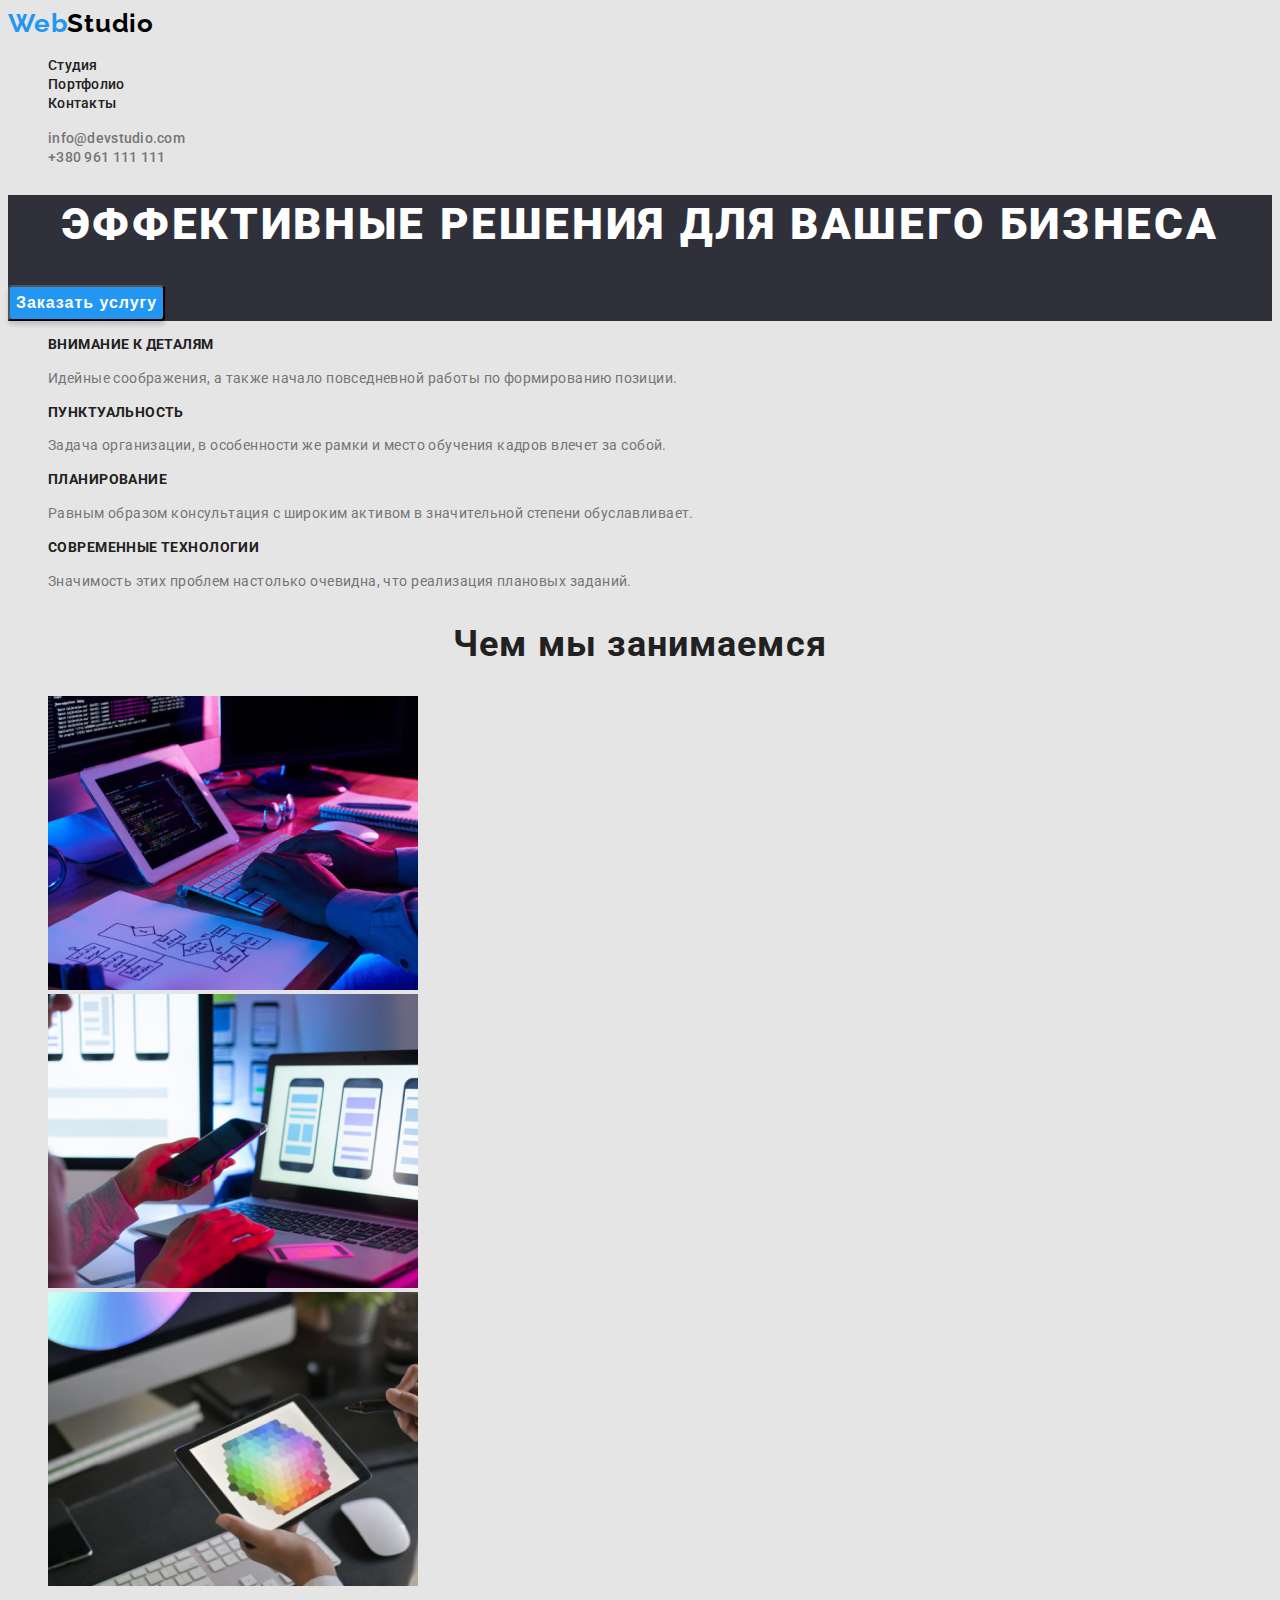
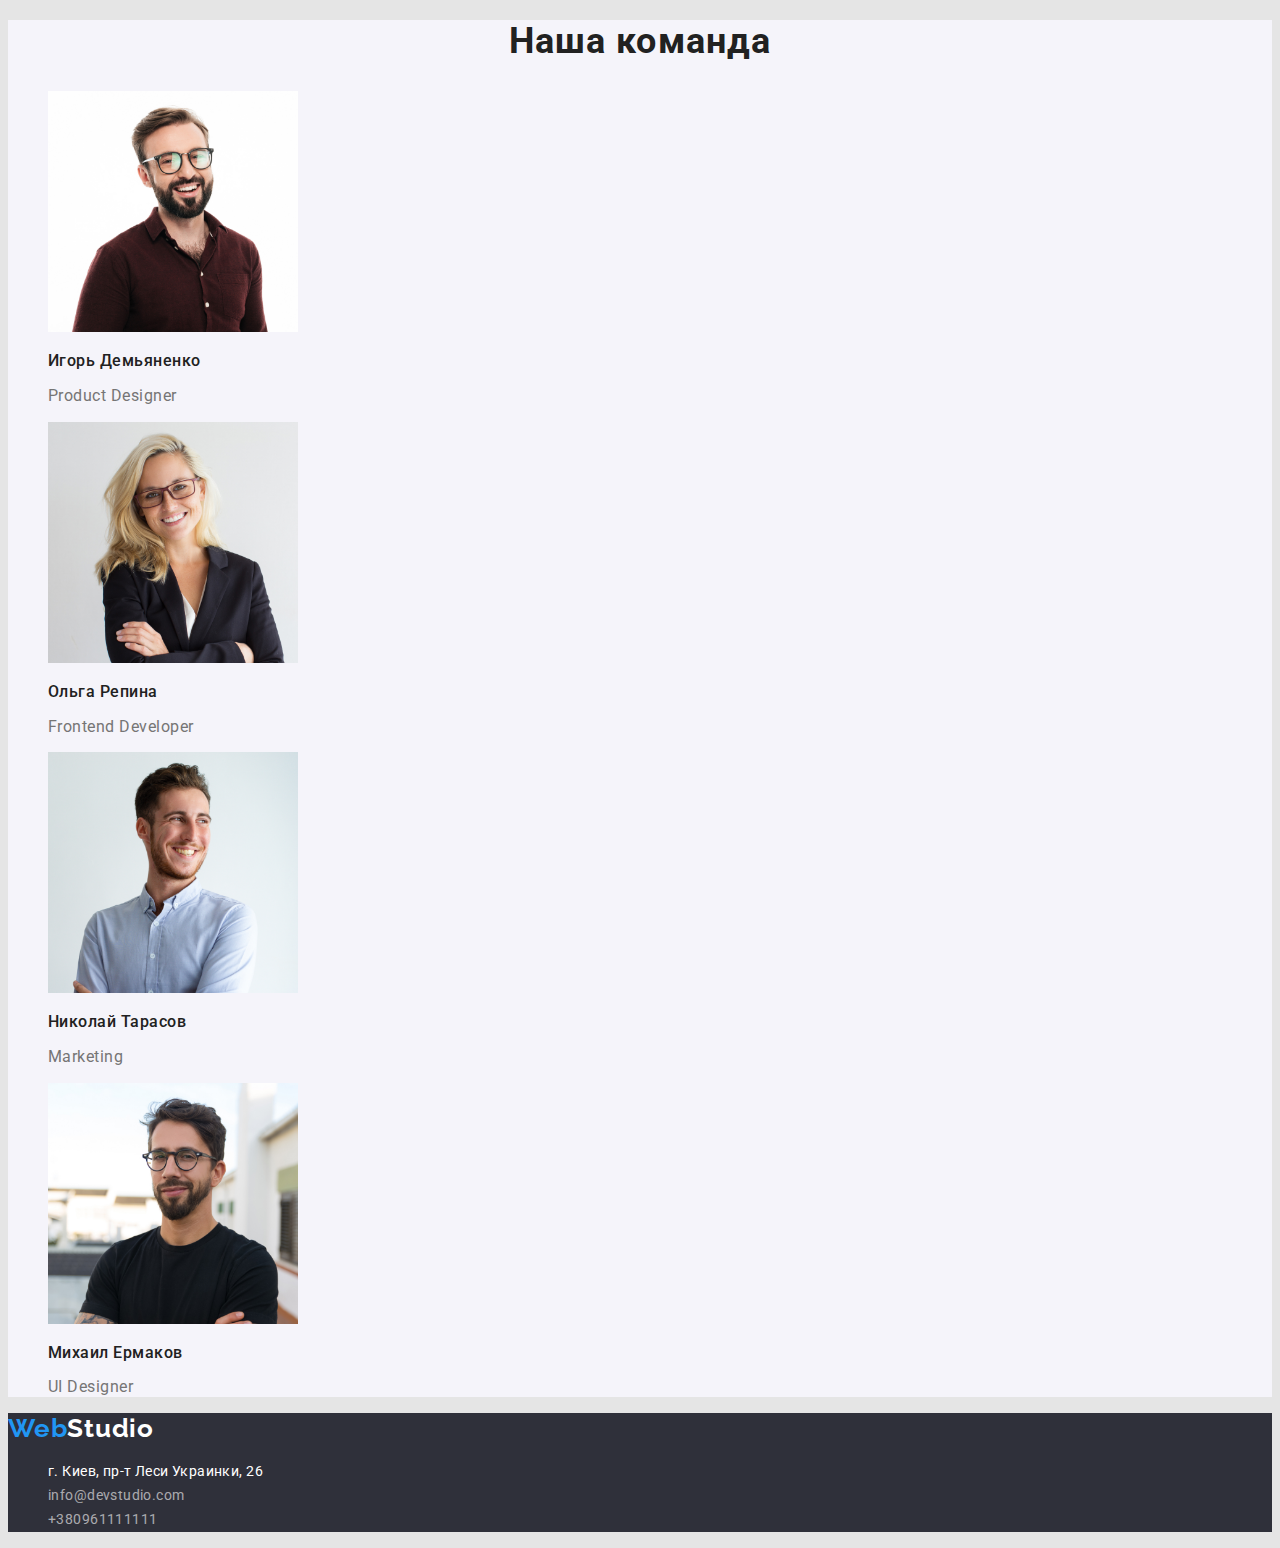
<file: index.html>
<!DOCTYPE html>
<html lang="RU">
<head>
    <meta charset="UTF-8">
    <meta http-equiv="X-UA-Compatible" content="IE=edge">
    <meta name="viewport" content="width=device-width, initial-scale=1.0">
    <title>Вебстудія</title>
    <link rel="preconnect" href="https://fonts.googleapis.com">
    <link rel="preconnect" href="https://fonts.gstatic.com" crossorigin>
    <link href="https://fonts.googleapis.com/css2?family=Roboto:wght@400;500;700;900&display=swap" rel="stylesheet">
    <link rel="preconnect" href="https://fonts.googleapis.com">
    <link rel="preconnect" href="https://fonts.gstatic.com" crossorigin>
    <link href="https://fonts.googleapis.com/css2?family=Raleway:wght@700&family=Roboto:wght@400;500;700;900&display=swap"
                  rel="stylesheet">
    <link rel="stylesheet" href="css/styles.css">
</head>
<body>
    <!-- шапка -->
    <header class="header">
            <a href="" class="logo link" >Web<span class="logo-one">Studio</span> </a>
    <nav>
        
   <ul class="header-list list">
        <li class="heder-item">
            <a href="" class="heder-link link">Студия</a>
         </li>
        <li class="heder-item">
            <a href="./portfolio.html"class="heder-link link">Портфолио</a> 
        </li>
        <li class="heder-item">
            <a href=""class="heder-link link">Контакты</a>
        </li>
   </ul>

    </nav>
   <ul class="heder-nav list">
        <li class="heder-mail-item">
            <a class="heder-mail-tel link" href="info@devstudio.com">info@devstudio.com</a>
        </li>
        <li class="heder-tel-item">
            <a class="heder-mail-tel link" href="tel:+380961111111">+380 961 111 111</a>
        </li>
   </ul>
</header>
    
<main>
    <!-- герой -->
    <section class="hero">
    <h1 class="hero-text link">Эффективные решения для вашего бизнеса</h1>
    <button  class="hero-button" type="button">Заказать услугу</button> 
    </section> 

   <!-- опис -->
    <section class="about">
        <ul class="about-list list">
            <li class="about-item">
                <h3 class="about-title link">Внимание к деталям</h3>
                <p class="about-text link">Идейные соображения, а также начало повседневной работы по формированию позиции.</p>
             </li>
            <li class="about-item">
                <h3 class="about-title link">Пунктуальность</h3> 
                 <p class="about-text link">Задача организации, в особенности же рамки и место обучения кадров влечет за собой.</p>
            </li>
            <li class="about-item">
                <h3 class="about-title link">Планирование</h3> 
                 <p class="about-text link">Равным образом консультация с широким активом в значительной степени обуславливает.</p>
            </li>
            <li class="about-item">
                <h3 class="about-title link">Современные технологии</h3> 
                 <p class="about-text link">Значимость этих проблем настолько очевидна, что реализация плановых заданий.</p>
            </li>
        </ul>
    </section>
    <!-- вид роботи -->
<section class="work">
    <h2 class="work-title link">Чем мы занимаемся</h2>
        <ul class="work-list list">
            <li class="work-item">
                <img src="./img/box1.jpg" alt="кляцаєм по клаві">
            </li>
            <li class="work-item"> 
                <img src="./img/box2.jpg" alt="тримаємо телефон">
            </li>
            <li class="work-item">
                <img src="./img/box3.jpg" alt="вибираєм колір">
            </li>
        </ul>   
</section>
<!-- працівники -->
<section class="team">

<h2 class="team-title" >Наша команда</h2>
    
<ul class="team-list list">
    <li class="team-item">
        <img src="./img/img1.jpg" alt="Ігор" width="250">
        <h3 class="team-text link">Игорь Демьяненко</h3>
        <p class="team-text-work link">Product Designer</p>
    </li>
    <li class="team-item">
        <img src="./img/img2.jpg" alt="Ольга" width="250">
        <h3 class="team-text link">Ольга Репина</h3>
        <p class="team-text-work link">Frontend Developer</p>
    </li>
    <li class="team-item">
        <img src="./img/img3.jpg" alt="Микола" width="250">
        <h3 class="team-text link">Николай Тарасов</h3>
        <p class="team-text-work link">Marketing</p>
    </li>
    <li class="team-item">
        <img src="./img/img4.jpg" alt="Міша" width="250">
        <h3 class="team-text link">Михаил Ермаков</h3>
        <p class="team-text-work link">UI Designer</p>
    </li>
</ul>
</section>
</main> 
<!-- футер -->
<footer class="footer">
    <a href="" class="logo link">Web<span class="logo-two">Studio</span> </a>
    <ul class="footer-list list">
        <li class="footer-item">
             <a class="footer-address link" href="">г. Киев, пр-т Леси Украинки, 26</a>
            </li>
        <li class="footer-item">
            <a class="footer-mail-tel link" href="info@devstudio.com">info@devstudio.com</a>
        </li>
        <li class="footer-item">
            <a class="footer-mail-tel link"href="tel:+380961111111">+380961111111</a>
        </li>
    </ul>
    
</footer>
</body>
</html>
</file>
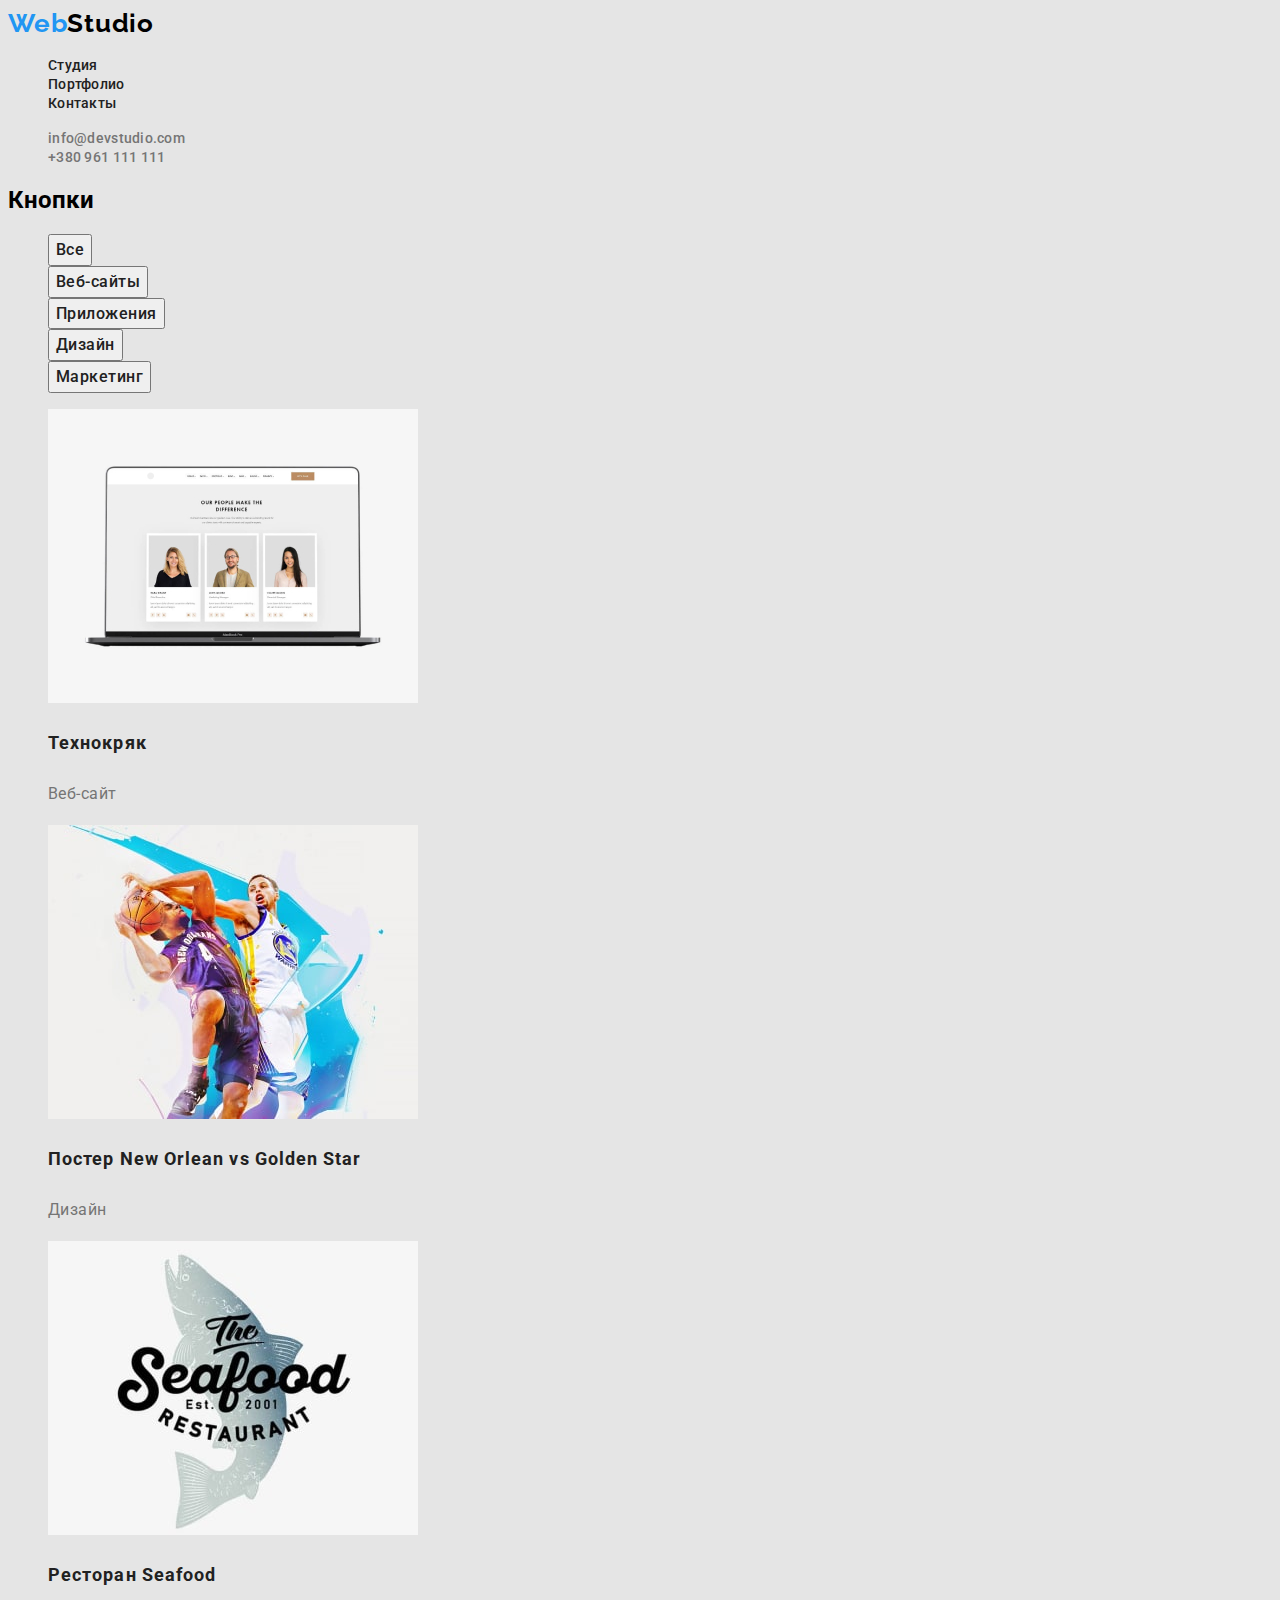
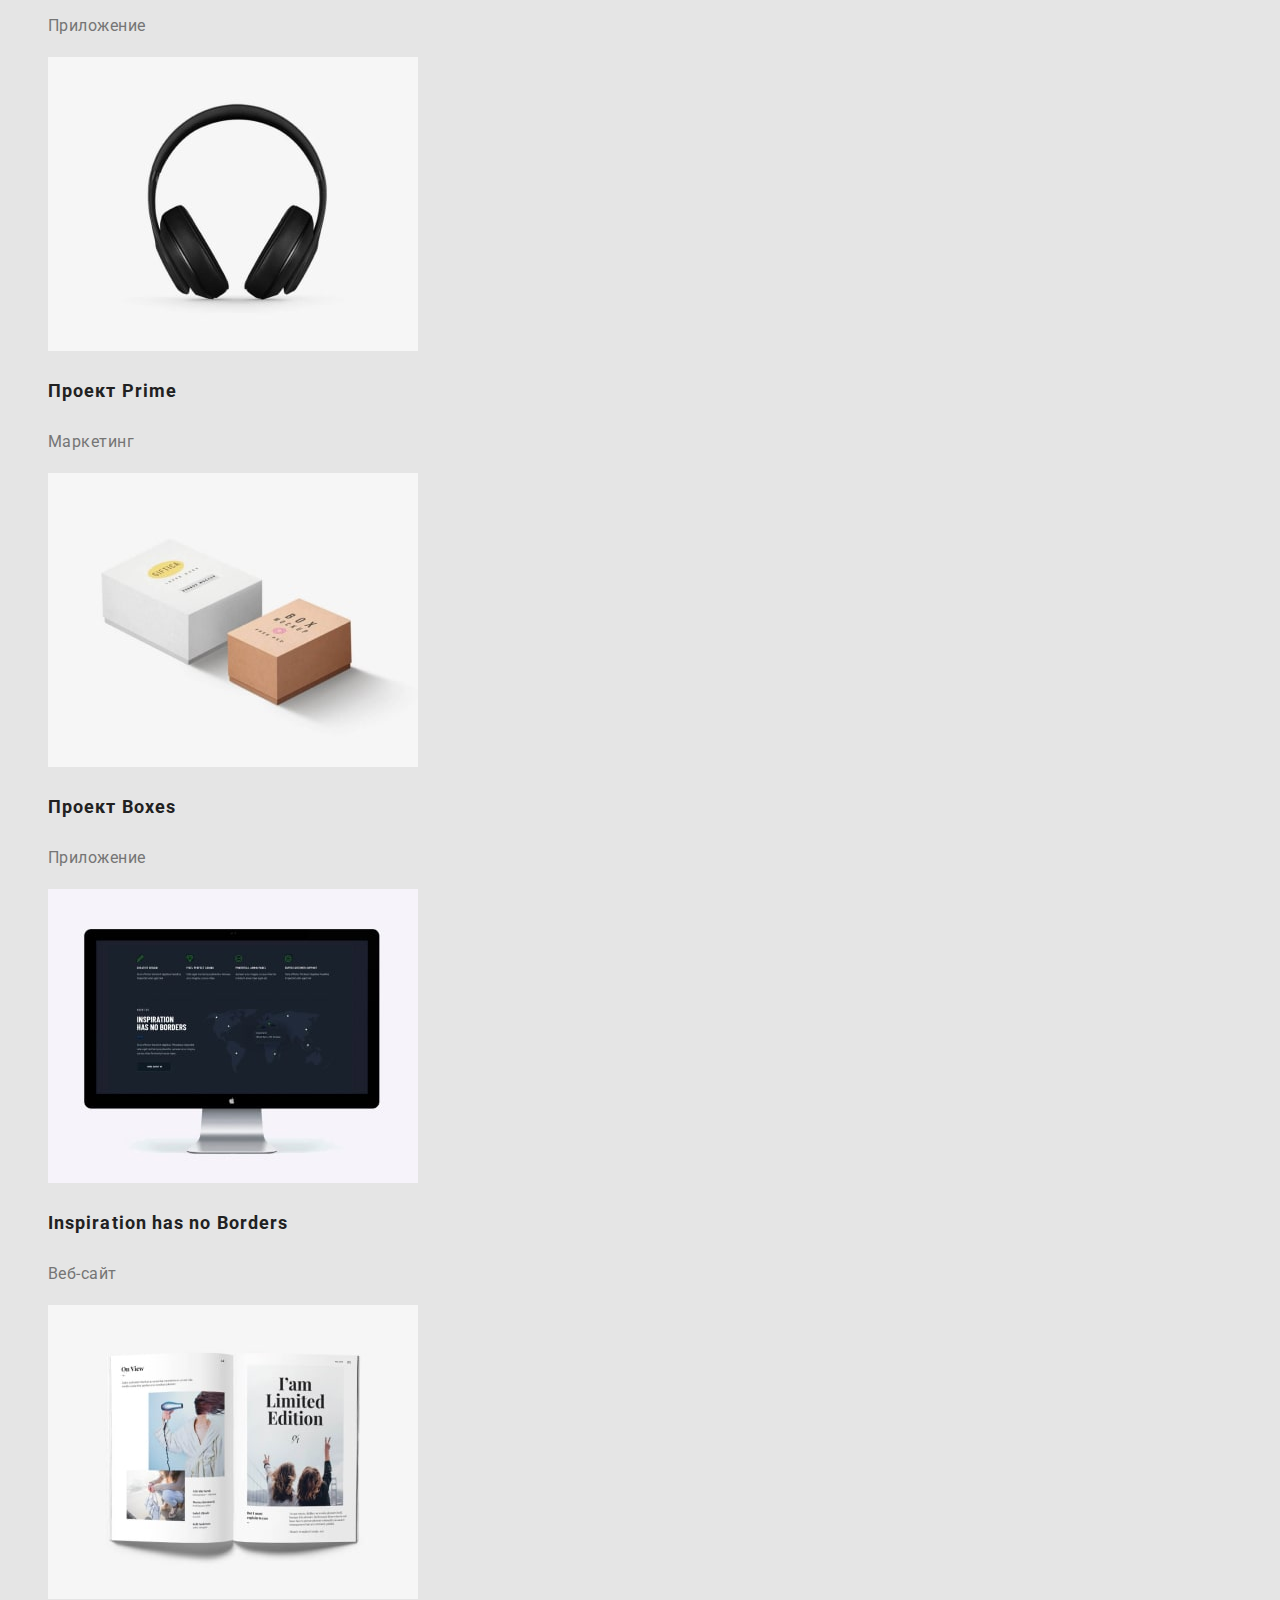
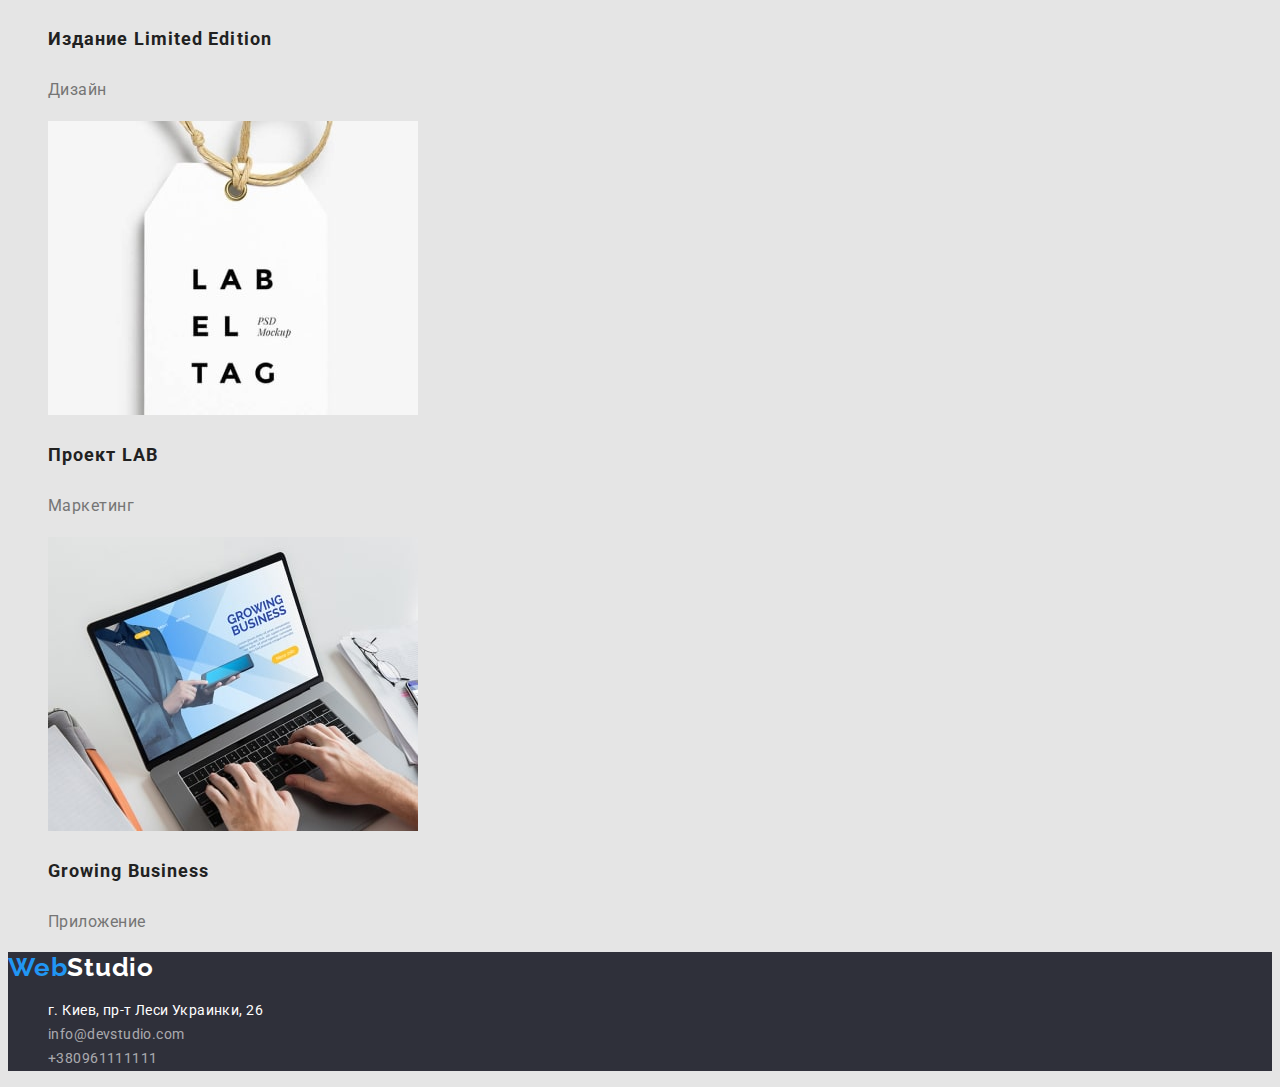
<file: portfolio.html>
<!DOCTYPE html>
<html lang="RU">
<head>
    <meta charset="UTF-8">
    <meta http-equiv="X-UA-Compatible" content="IE=edge">
    <meta name="viewport" content="width=device-width, initial-scale=1.0">
    <title>Портфоліо</title>
    <link rel="preconnect" href="https://fonts.googleapis.com">
    <link rel="preconnect" href="https://fonts.gstatic.com" crossorigin>
    <link href="https://fonts.googleapis.com/css2?family=Roboto:wght@400;500;700;900&display=swap" rel="stylesheet">
    <link rel="preconnect" href="https://fonts.googleapis.com">
    <link rel="preconnect" href="https://fonts.gstatic.com" crossorigin>
    <link href="https://fonts.googleapis.com/css2?family=Raleway:wght@700&family=Roboto:wght@400;500;700;900&display=swap"
        rel="stylesheet">
    <link rel="stylesheet" href="css/styles.css">   
</head>
<body>
    
    <!-- Хедер!!!!! -->
    <header class="header">
        <a href="./index.html" class="logo link">Web<span class="logo-one">Studio</span> </a>
        <nav>
    
            <ul class="header-list list">
                <li class="heder-item">
                    <a href="" class="heder-link link">Студия</a>
                </li>
                <li class="heder-item">
                    <a href="./portfolio.html" class="heder-link link">Портфолио</a>
                </li>
                <li class="heder-item">
                    <a href="" class="heder-link link">Контакты</a>
                </li>
            </ul>
    
        </nav>
        <ul class="heder-nav list">
            <li class="heder-mail-item">
                <a class="heder-mail-tel link" href="info@devstudio.com">info@devstudio.com</a>
            </li>
            <li class="heder-tel-item">
                <a class="heder-mail-tel link" href="tel:+380961111111">+380 961 111 111</a>
            </li>
        </ul>
    </header>
<main>
    <!-- кнопки -->
<section>
    <h2>Кнопки</h2>
    <ul class="button-portfolio list">
        <li>
        <button class="button-portfolio-list" type="button">Все</button>
        </li>
        <li>
            <button class="button-portfolio-list" type="button">Веб-сайты</button>
        </li>
        <li>
            <button class="button-portfolio-list" type="button">Приложения</button>
        </li>
        <li>
            <button class="button-portfolio-list" type="button">Дизайн</button>
        </li>
        <li>
            <button class="button-portfolio-list" type="button">Маркетинг</button>
        </li>
    </ul>
</section>
<!-- фото -->
<section>
<ul class="list">
    <li>
        <img src="./img/project1.jpg" alt="Ноутбук">
        <h3 class="foto-title link">Технокряк</h3>
        <p class="foto-text link">Веб-сайт</p>
       
    </li>
    <li>
        <img src="./img/project2.jpg" alt="Постер Новий Орлеан">
        <h3 class="foto-title link">Постер New Orlean vs Golden Star</h3>
        <p class="foto-text link">Дизайн</p>
    </li>
    <li>
        <img src="./img/project3.jpg" alt="Ресторан постер">
        <h3 class="foto-title link">Ресторан Seafood</h3>
        <p class="foto-text link">Приложение</p>
    </li>
    <li>
        <img src="./img/project4.jpg" alt="Навушники">
        <h3 class="foto-title link">Проект Prime</h3>
        <p class="foto-text link">Маркетинг</p>
    </li>
    <li>
        <img src="./img/project5.jpg" alt="Коробки">
        <h3 class="foto-title link">Проект Boxes</h3>
        <p class="foto-text link">Приложение</p>
    </li>
    <li>
        <img src="./img/project6.jpg" alt="Комп'ютер">
        <h3 class="foto-title link">Inspiration has no Borders</h3>
        <p class="foto-text link">Веб-сайт</p>
    </li>
    <li>
        <img src="./img/project7.jpg" alt="Книга">
        <h3 class="foto-title link">Издание Limited Edition</h3>
        <p class="foto-text link">Дизайн</p>
    </li>
    <li>
        <img src="./img/project8.jpg" alt="Бірка">
        <h3 class="foto-title link">Проект LAB</h3>
        <p class="foto-text link">Маркетинг</p>
    </li>
    <li>
        <img src="./img/project9.jpg" alt="Ноутбук">
        <h3 class="foto-title link">Growing Business</h3>
        <p class="foto-text link">Приложение</p>
    </li>
</ul>

</section>
</main>

    <footer class="footer">
        <a href="./index.html" class="logo link">Web<span class="logo-two">Studio</span> </a>
        <ul class="footer-list list">
            <li class="footer-item">
                <a class="footer-address link" href="">г. Киев, пр-т Леси Украинки, 26</a>
            </li>
            <li class="footer-item">
                <a class="footer-mail-tel link" href="info@devstudio.com">info@devstudio.com</a>
            </li>
            <li class="footer-item">
                <a class="footer-mail-tel link" href="tel:+380961111111">+380961111111</a>
            </li>
        </ul>
    
    </footer>
</body>
</html>
</file>
<file: css/styles.css>
:root {
  --main-text-color: #757575;
  --secondary-text-color: #212121;
  --main-title-color: #ffffff;
  --accent-color: #2196f3;
}

body {
  font-family: "Roboto", sans-serif;
  background: #e5e5e5;
}
.list {
  list-style: none;
}
.link {
  text-decoration: none;
}
/* HEDER!!!!!!!!!!!!! */

.logo {
  font-family: Raleway;
  font-style: normal;
  font-weight: 700;
  font-size: 26px;
  line-height: 1.19;
  letter-spacing: 0.03em;
  color: #2196f3;
}
.logo-one {
  color: #000;
}

/* силки!!!!!!!!!!!!!! */

.heder-link {
  font-style: normal;
  font-weight: 500;
  font-size: 14px;
  line-height: 16px;
  letter-spacing: 0.02em;
  color: var(--secondary-text-color);
}
.heder-link:hover,
.heder-link:focus {
  color: var(--accent-color);
}
.heder-mail-tel {
  font-style: normal;
  font-weight: 500;
  font-size: 14px;
  line-height: 16px;
  letter-spacing: 0.02em;
  color: var(--main-text-color);
}
.heder-mail-tel:hover,
.heder-mail-tel:focus {
  color: var(--accent-color);
}
/* герой!!!!!!!! */

.hero {
  background-color: #2f303a;
}
.hero-text {
  font-style: normal;
  font-weight: 900;
  font-size: 44px;
  line-height: 1.36;
  text-align: center;
  letter-spacing: 0.06em;
  text-transform: uppercase;
  color: var(--main-title-color);
}
.hero-button {
  font-style: normal;
  font-weight: 700;
  font-size: 16px;
  line-height: 1.87;
  display: flex;
  align-items: center;
  text-align: center;
  letter-spacing: 0.06em;
  background-color: var(--accent-color);
  color: var(--main-title-color);
  box-shadow: 0px 4px 4px rgba(0, 0, 0, 0.15);
  border-radius: 4px;
}

/* опис!!!!!!!!! */

.about-title {
  font-style: normal;
  font-weight: 700;
  font-size: 14px;
  line-height: 1.14;
  letter-spacing: 0.03em;
  text-transform: uppercase;
  color: var(--secondary-text-color);
}
.about-text {
  font-style: normal;
  font-weight: normal;
  font-size: 14px;
  line-height: 1.71;
  letter-spacing: 0.03em;
  color: var(--main-text-color);
}
/* РОБОТА!!!!!!! */
.work-title {
  font-style: normal;
  font-weight: bold;
  font-size: 36px;
  line-height: 1.16;
  text-align: center;
  letter-spacing: 0.03em;
  color: var(--secondary-text-color);
}
/* ПРАЦІВНИКИ!!!!!! */
.team {
  background-color: #f5f4fa;
}
.team-title {
  font-style: normal;
  font-weight: bold;
  font-size: 36px;
  line-height: 42px;
  text-align: center;
  letter-spacing: 0.03em;
  color: var(--secondary-text-color);
}
.team-text {
  font-style: normal;
  font-weight: 500;
  font-size: 16px;
  line-height: 1.18;
  letter-spacing: 0.03em;
  color: var(--secondary-text-color);
}
.team-text-work {
  font-style: normal;
  font-weight: normal;
  font-size: 16px;
  line-height: 1.18;
  letter-spacing: 0.03em;
  color: var(--main-text-color);
}
/* ФУтер!!!!!!!! */
.footer {
  background: #2f303a;
}
.logo-two {
  color: var(--main-title-color);
}
.footer-address {
  font-style: normal;
  font-weight: normal;
  font-size: 14px;
  line-height: 1.71;
  letter-spacing: 0.03em;
  color: var(--main-title-color);
}
.footer-mail-tel {
  font-style: normal;
  font-weight: normal;
  font-size: 14px;
  line-height: 1.71;
  letter-spacing: 0.03em;
  color: rgba(255, 255, 255, 0.6);
}

/* -------------ПОРТФОЛІО------------ */

.button-portfolio-list {
  font-family: Roboto;
  font-style: normal;
  font-weight: 500;
  font-size: 16px;
  line-height: 1.62;
  text-align: center;
  letter-spacing: 0.03em;
  color: var(--secondary-text-color);
}
.button-portfolio-list:hover,
.button-portfolio-list:focus {
  color: var(--main-title-color);
  background-color: var(--accent-color);
}
.foto-title {
  font-style: normal;
  font-weight: 700;
  font-size: 18px;
  line-height: 2;
  letter-spacing: 0.06em;
  color: var(--secondary-text-color);
}
.foto-text {
  font-style: normal;
  font-weight: normal;
  font-size: 16px;
  line-height: 1.87;
  letter-spacing: 0.03em;
  color: var(--main-text-color);
}
</file>
